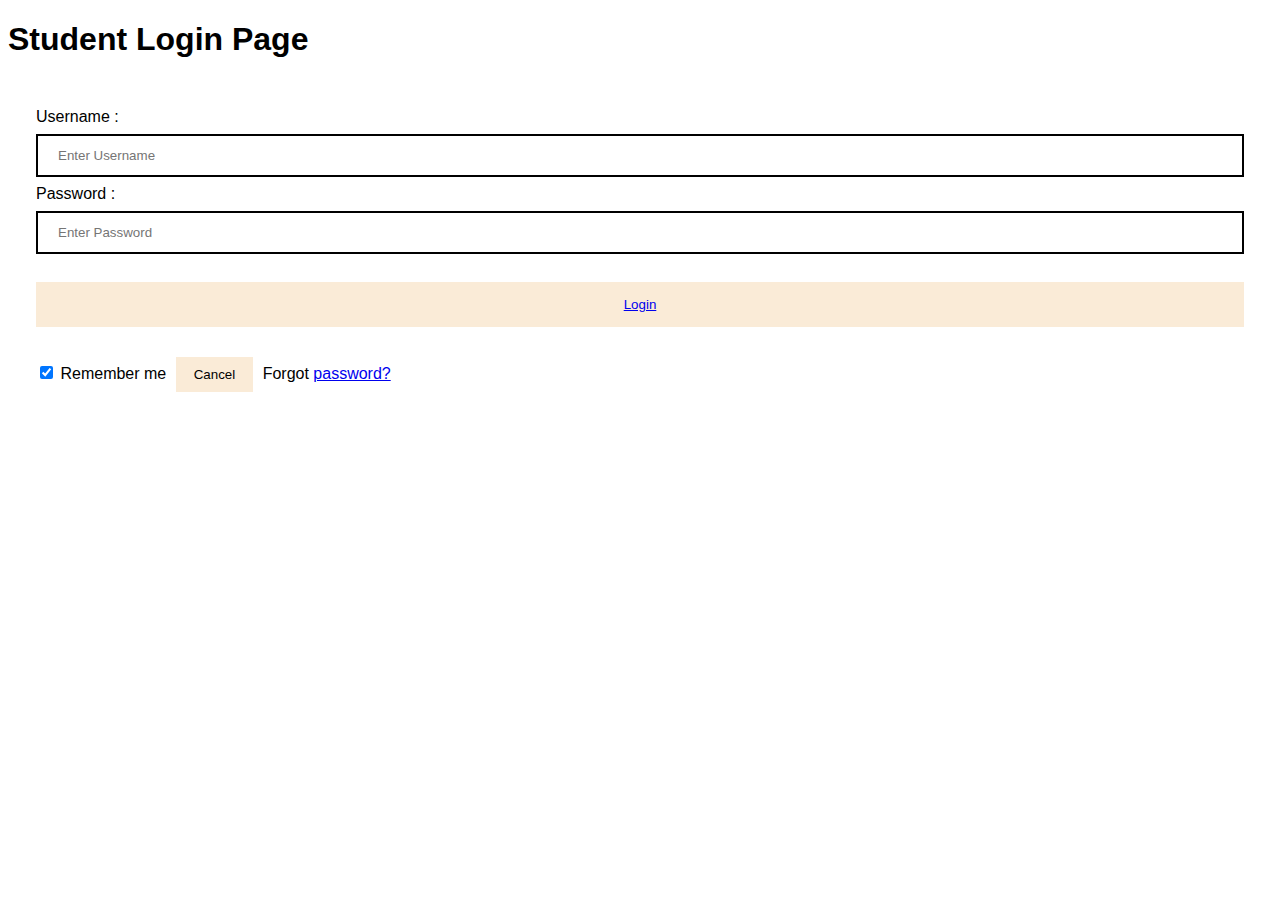
<file: Pages/login.html>
<!DOCTYPE html>
<html>

<head>
    <meta name="viewport" content="width=device-width, initial-scale=1">
    <title> Student Login Page </title>
    <style>
        Body {
            font-family: Calibri, Helvetica, sans-serif;
            background-color: white;
        }

        button {
            background-color: antiquewhite;
            width: 100%;
            color: black;
            padding: 15px;
            margin: 20px 0px;
            border: none;
            cursor: pointer;
        }

        form {
            border: 3px solid #FFFFFF;
        }

        input[type=text],
        input[type=password] {
            width: 100%;
            margin: 8px 0;
            padding: 12px 20px;
            display: inline-block;
            border: 2px solid black;
            box-sizing: border-box;
        }

        button:hover {
            opacity: 0.7;
        }

        .cancelbtn {
            width: auto;
            padding: 10px 18px;
            margin: 10px 5px;
        }


        .container {
            padding: 25px;
            background-color: white;
        }
    </style>
</head>

<body>
   
        <h1> Student Login Page</h1>
    
    <form>
        <div class="container">
            <label>Username : </label>
            <input type="text" placeholder="Enter Username" name="username" required>
            <label>Password : </label>
            <input type="password" placeholder="Enter Password" name="password" required>
            <button type="submit"><a href="index.html">Login</a></button>
            <input type="checkbox" checked="checked"> Remember me
            <button type="button" class="cancelbtn"> Cancel</button>
            Forgot <a href="#"> password? </a>
        </div>
    </form>
</body>

</html>
</file>
